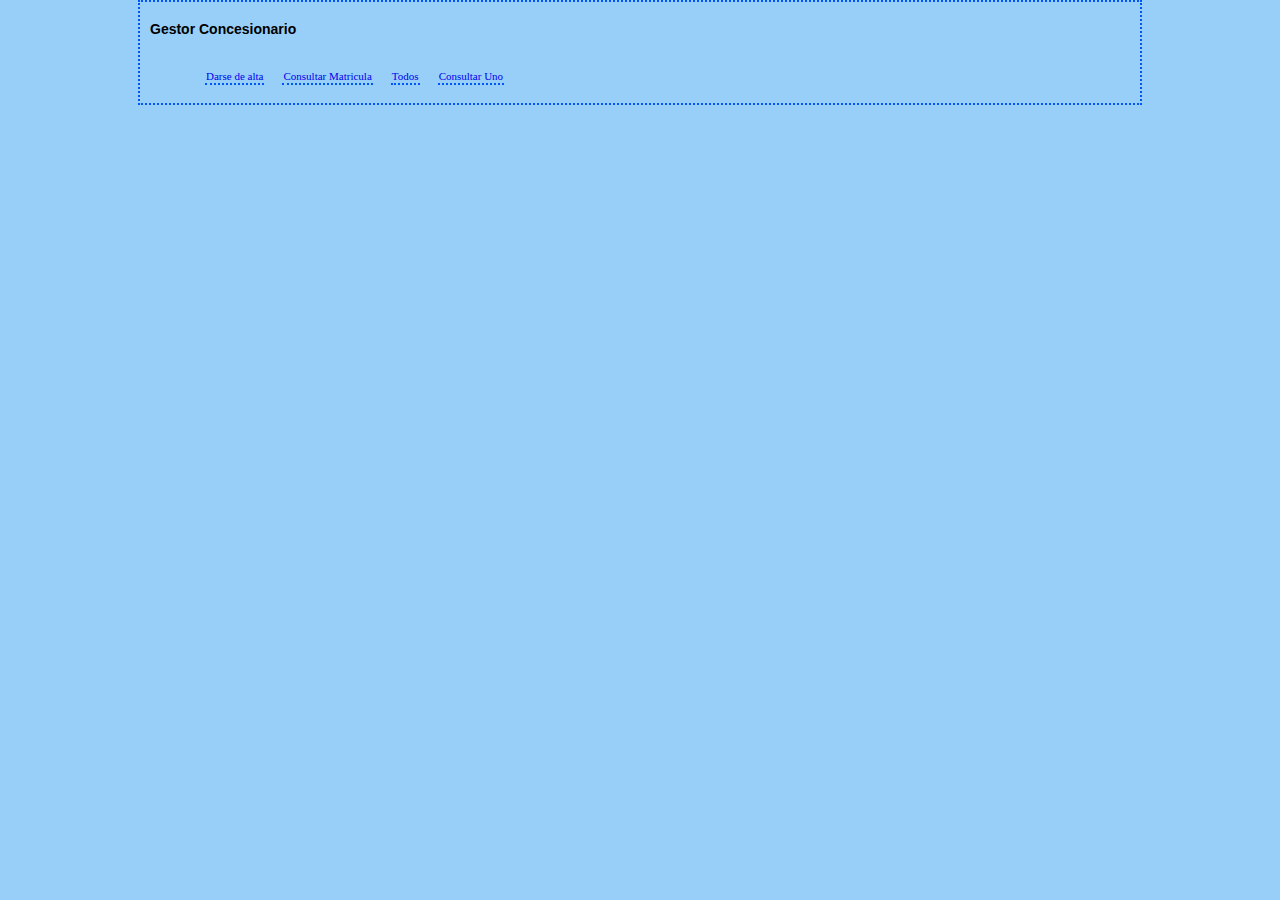
<file: WebContent/index.html>
<!DOCTYPE html>
<html>
<head>
<meta charset="ISO-8859-1">
<title>inicio</title>
<link rel="stylesheet" type="text/css" href="css/estilo.css"/>
</head>
<body>
<h1>Gestor Concesionario</h1><br/>
<ul>
    <li><a href="darAlta.html">Darse de alta</a></li>
    <li><a href="consultarMatricula.html">Consultar Matricula</a></li>
    <li><a href="ConsultarTodos">Todos</a></li>
    <li><a href="consultarUno.html">Consultar Uno</a></li>
    
</ul>
</body>
</html>
</file>
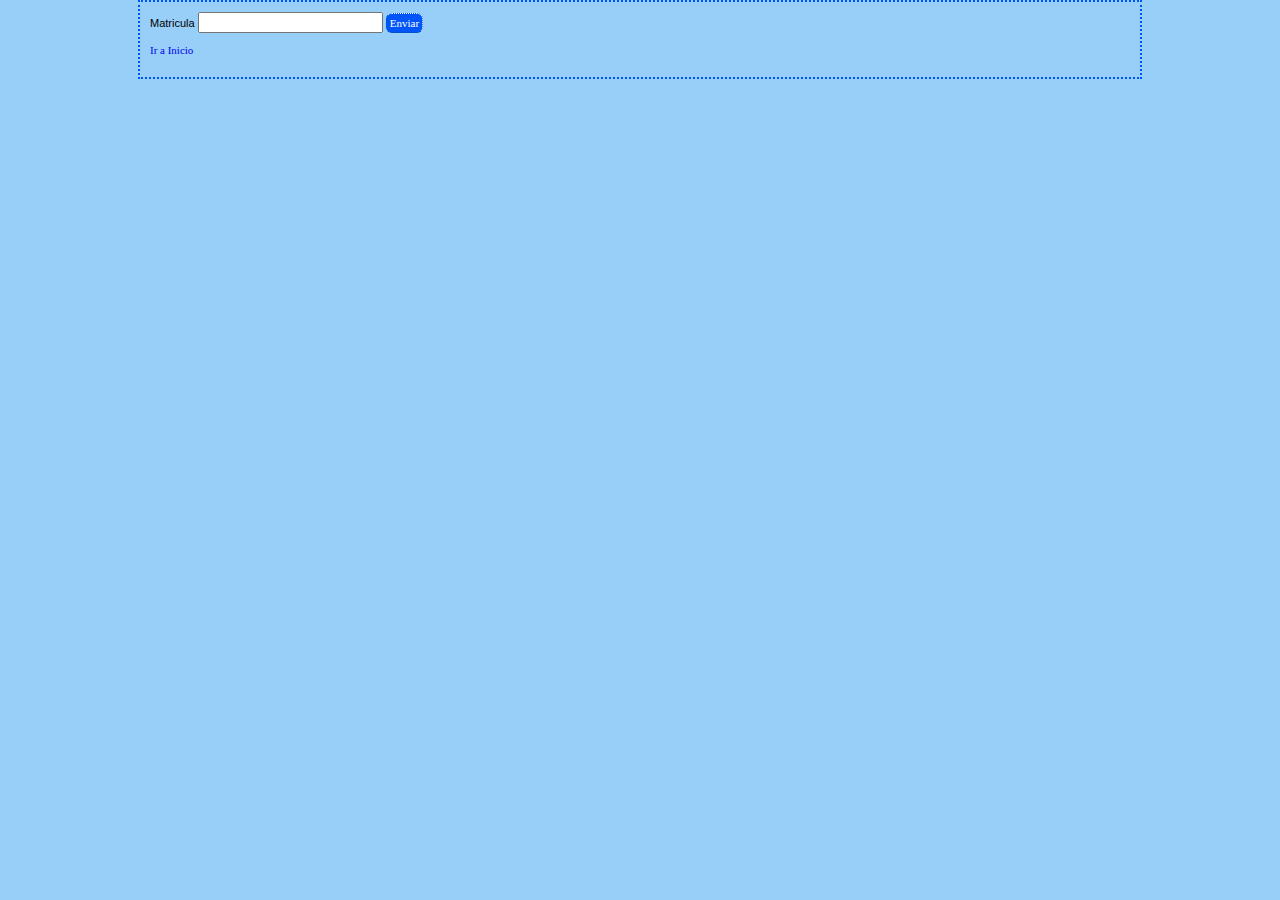
<file: WebContent/consultarMatricula.html>
<!DOCTYPE html>
<html>
<head>
<meta charset="ISO-8859-1">
<title>POR MATRICULA</title>
<link rel="stylesheet" type="text/css" href="css/estilo.css"/>
</head>
<body>
<form method="get" action="ConsultarMatricula" name="consultarMatricula" id="consultarMatricula">
   <label for="matricula">Matricula</label> 
        <input type="text" name="matricula" id="matricula" required="required" maxlength="6" value="" />
    <input class="botones" type="submit" name="enviar" id="enviar" value="Enviar"/>
 </form>
</body>
<p><a href="index.html"  >Ir a Inicio</a></p>
</html>
</file>
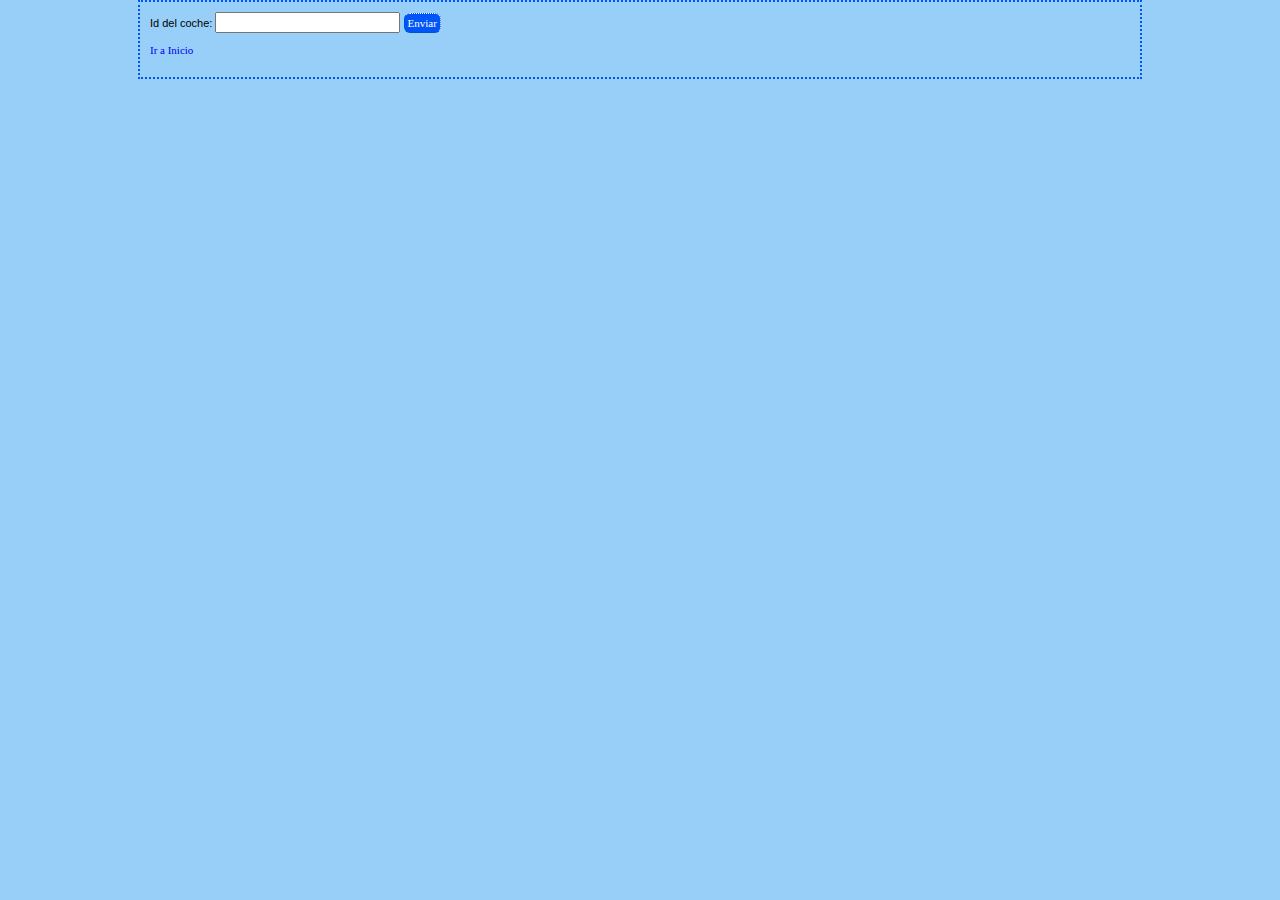
<file: WebContent/consultarUno.html>
<!DOCTYPE html>
<html>
<head>
<meta charset="ISO-8859-1">
<title>Insert title here</title>
<link rel="stylesheet" type="text/css" href="css/estilo.css"/>
</head>
<body>
<form method="get" action="ConsultarUno" name="consultarUno" id="consultarUno">
   <label for="id">Id del coche:</label> 
        <input type="text" name="id" id="id" required="required"  />
    <input class="botones" type="submit" name="enviar" id="enviar" value="Enviar"/>
 </form>
</body>
  <p><a href="index.html"  >Ir a Inicio</a></p>
</html>
</file>
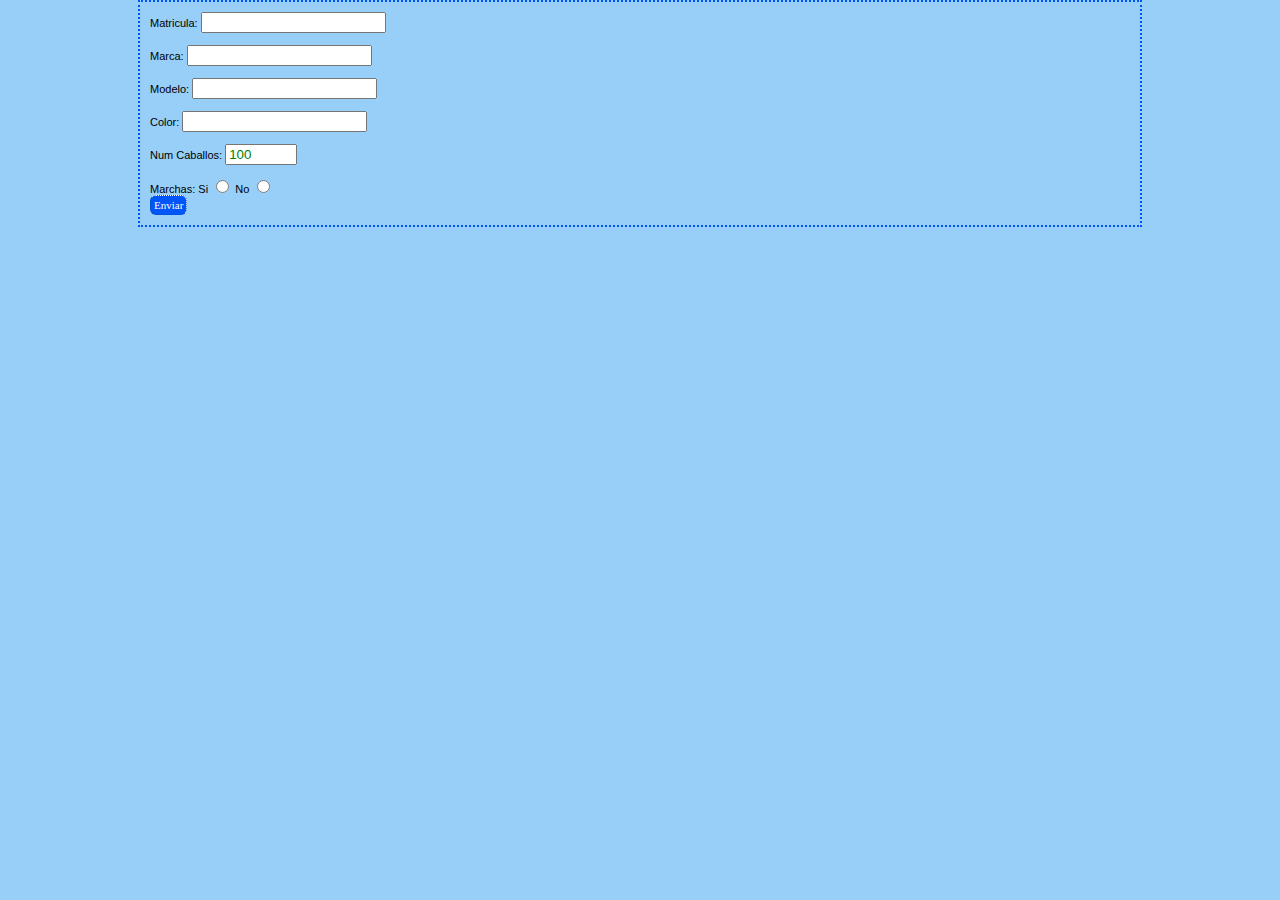
<file: WebContent/darAlta.html>
<!DOCTYPE html>
<html>
<head>
<meta charset="ISO-8859-1">
<title>DAR ALTA</title>
<link rel="stylesheet" type="text/css" href="css/estilo.css"/>
</head>
<body>
    <form method="get" action="DarAlta" name="darAlta" id="darAlta">
   <label for="matricula">Matricula:</label> 
        <input type="text" name="matricula" id="matricula"  required="required" maxlength="6" /><br/>
        <br/>
   <label for="marca">Marca:</label>
        <input type="text" name="marca" id="marca" required="required" /><br/>
        <br/>
   <label for="modelo">Modelo:</label>
        <input type="text" name="modelo" id="modelo" /><br/>
        <br/>
   <label for="color">Color:</label>
        <input type="text" name="color" id="color" /><br/>
        <br/>
   <label for="numCaballos">Num Caballos:</label>
        <input type="number" name="numCaballos" id="numCaballos"  min="100" max="1000" value="100" required="required" step="50"/><br/>
        <br/>                    
   <label for="marchas">Marchas:</label>
        <label for="marchasSi">Si</label> <input type="radio" name="marchas" id="marchasSi" value="marchasSi"/>
        <label for="marchasNo">No</label> <input type="radio" name="marchas" id="marchasNo" value="marchasNo"/><br/>
  <input class="botones" type="submit" name="enviar" id="enviar" value="Enviar"/>
 
</form>
 
</body>
</html>
</file>
<file: WebContent/css/estilo.css>
@CHARSET "ISO-8859-1";
 ul { list-style:none;
  }
  li{
    display:inline;
    margin-left: 15px;
    border-bottom: 2px dotted #0055F9;
    padding:1px;
  }
 input{
    color:green;
    text-decoration: none;
 }
 .botones{
       background-color:#0055F9;
       color: white;
       font-weight: normal;
       font-size:1em;
      font-family:Tahoma;
      padding: 3px;
      border:1px white dotted;
      border-left:#0055AA 1px dotted;
      border-bottom:#0055AA 1px dotted;
      border-radius:6px;
 
 }
  body{
      width:980px;
      border: 2px dotted #0055F9;
      margin: 0 auto;
      background-color: #97CFF9;
      text-align:left;
      font-size:11px;
      font-family: Tahoma, Georgia, Arial;
      padding: 10px;
   }
   h1{font-size:14px;
        font-weight: bold;}
   a{
     font-family: Tahoma;
     font-size:11px;
   }
  a:link{
  text-decoration: none;
  }
   a:hover{
       font-size:12px;
  }
  a:visited{
   color:red;
    }
    a:active{
       color:green;
    }
  td, th{
      border: 2px dotted blue;
      padding:5px;
      margin-left:20px;
      
    }
</file>
